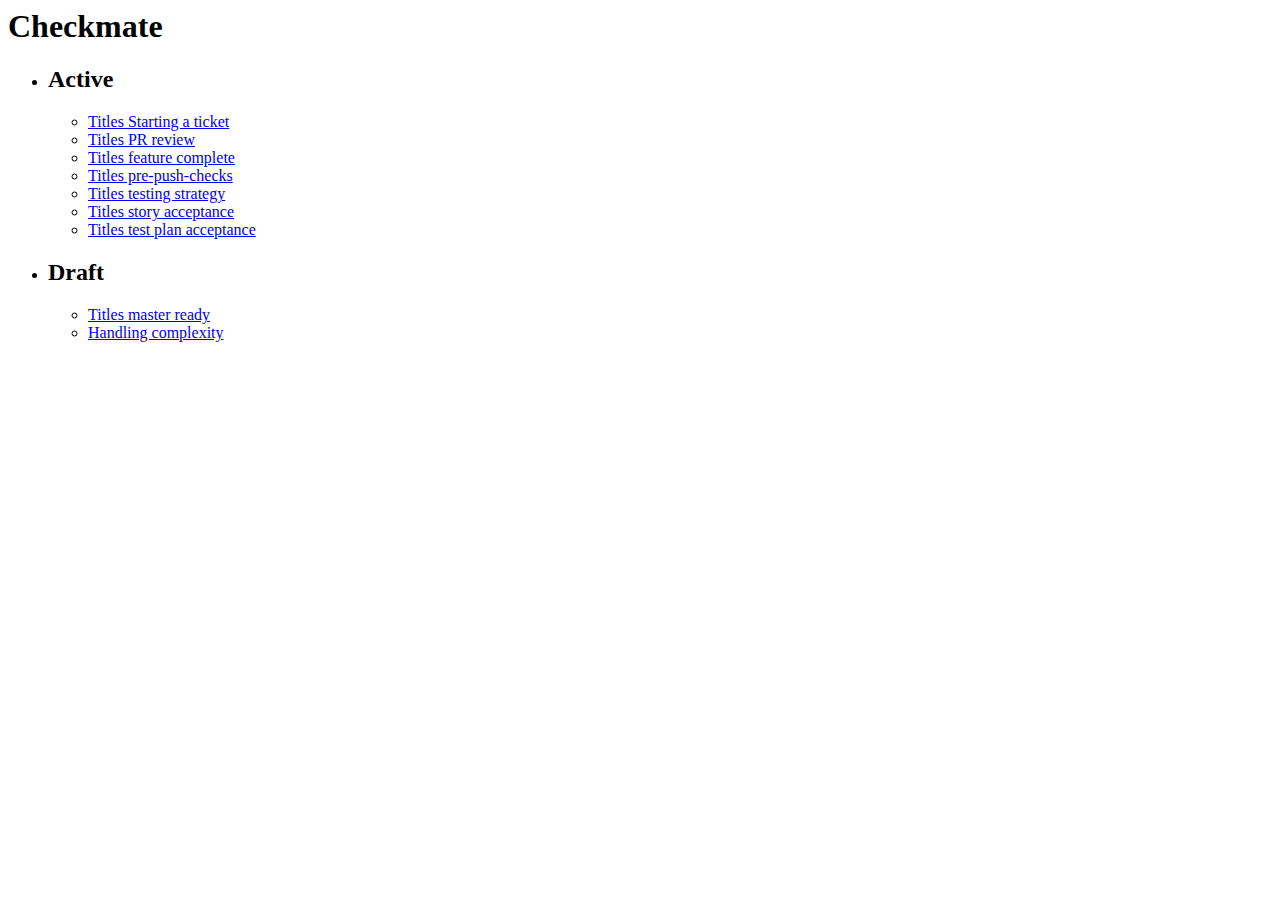
<file: index.html>
<html>
    <head>
        <Title>Checkmate</Title>
        <link rel="stylesheet" href="checkmate.css">
        <link rel="icon" type="image/svg" href="favicon-16x16.png">
    </head>
    <body>
        <h1>Checkmate</h1>
        <ul>
            
        </ul>
        <ul>
            <li>
                <h2>Active</h2>
                <ul>
                    <li><a href="checklists/titles-starting-a-ticket/index.html">Titles Starting a ticket</a></li>
                    <li><a href="checklists/titles-pr-review/index.html">Titles PR review</a></li>
                    <li><a href="checklists/titles-feature-complete/index.html">Titles feature complete</a></li>
                    <li><a href="checklists/titles-pre-push-checks/index.html">Titles pre-push-checks</a></li>  
                    <li><a href="checklists/testing-strategy/index.html">Titles testing strategy</a></li>  
                    <li><a href="checklists/titles-story-acceptance/index.html">Titles story acceptance</a></li>  
                    <li><a href="checklists/titles-test-plan-acceptance/index.html">Titles test plan acceptance</a></li>  
                </ul>
            </li>   
            <li>
                <h2>Draft</h2>
                <ul>
                    <li><a href="checklists/titles-master-ready/index.html">Titles master ready</a></li>                    
                    <li><a href="checklists/handling-complexity/index.html">Handling complexity</a></li>                    
                </ul>
            </li>         
        </ul>
    </body>
</html>
</file>
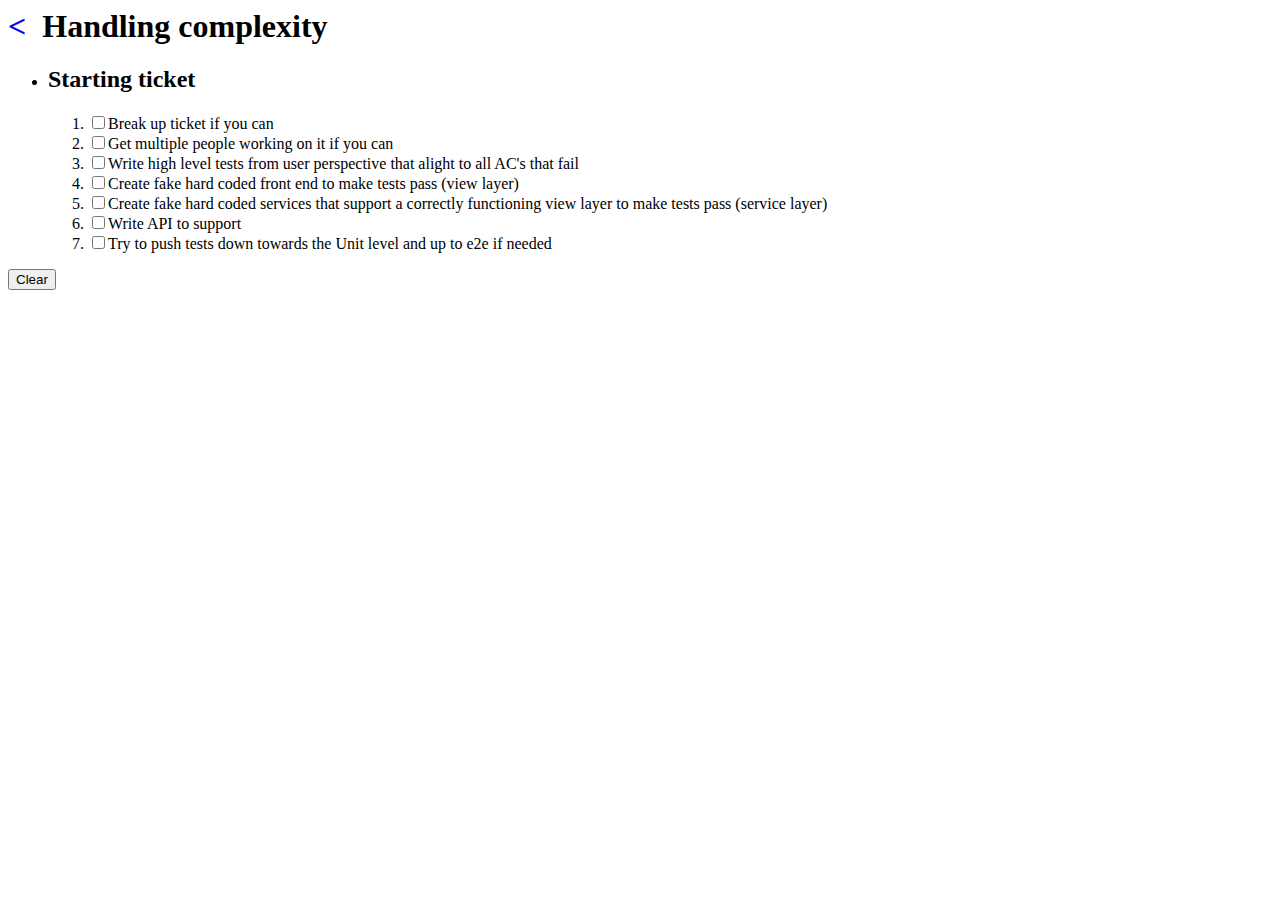
<file: checklists/handling-complexity/index.html>
<html>
    <head>
        <Title>Checkmate</Title>
        <link rel="stylesheet" href="../../checkmate.css">
    </head>
    <body>
        <h1><a href="../../index.html">&lt;</a><span>Handling complexity</span></h1>
        <ul>
            <li>
                <h2>Starting ticket</h2>
                <ol>
                    <li><input type="checkbox"><span>Break up ticket if you can</span></li>                                       
                    <li><input type="checkbox"><span>Get multiple people working on it if you can</span></li>                                       
                    <li><input type="checkbox"><span>Write high level tests from user perspective that alight to all AC's that fail</span></li>                                       
                    <li><input type="checkbox"><span>Create fake hard coded front end to make tests pass (view layer)</span></li>                                       
                    <li><input type="checkbox"><span>Create fake hard coded services that support a correctly functioning view layer to make tests pass (service layer)</span></li>                                       
                    <li><input type="checkbox"><span>Write API to support</span></li>                                       
                    <li><input type="checkbox"><span>Try to push tests down towards the Unit level and up to e2e if needed</span></li>                                       
                </ol>
            </li>         
        </ul>
        <button onclick="javascript: location.reload();">Clear</button>
    </body>
</html>
</file>
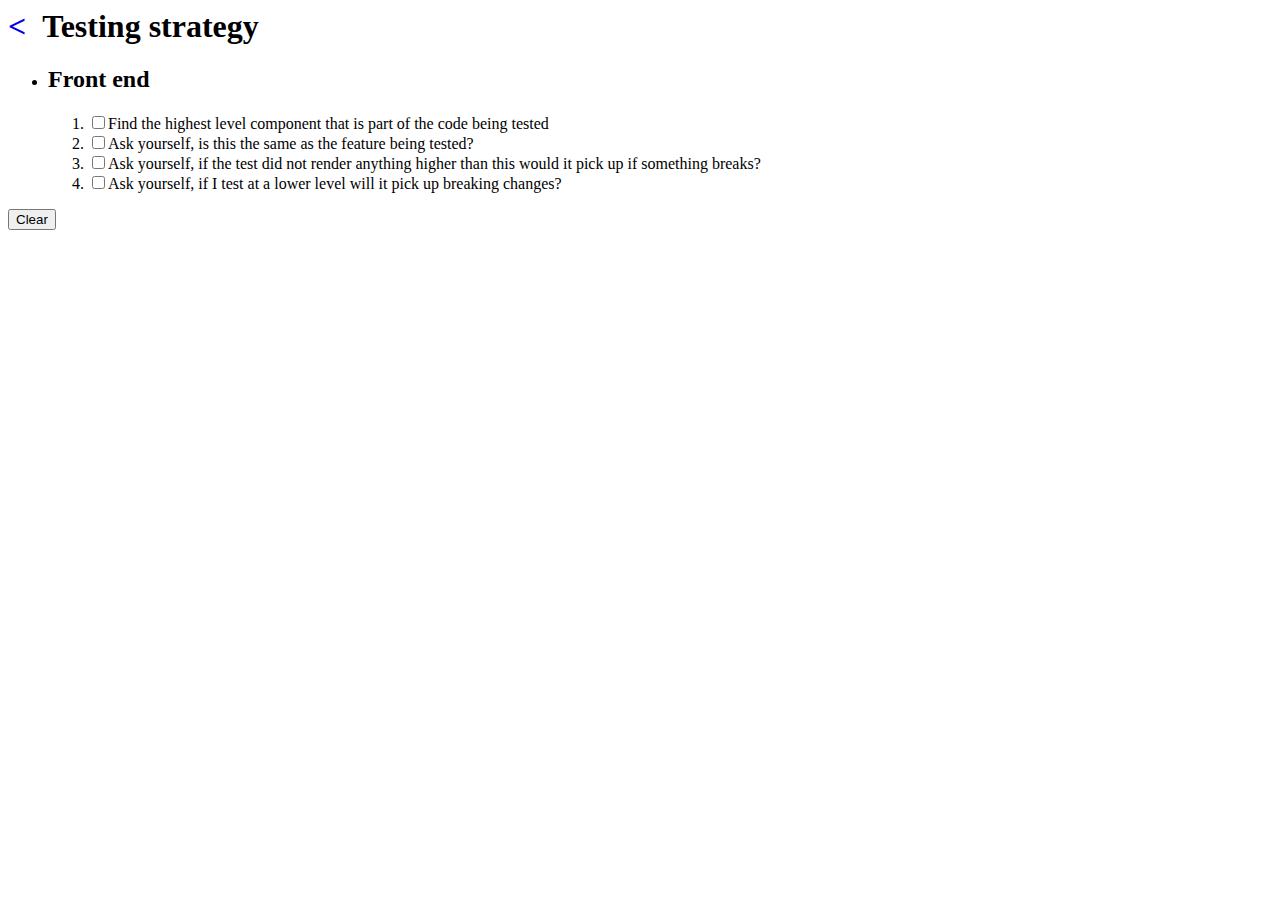
<file: checklists/testing-strategy/index.html>
<html>
    <head>
        <Title>Checkmate</Title>
        <link rel="stylesheet" href="../../checkmate.css">
    </head>
    <body>
        <h1><a href="../../index.html">&lt;</a><span>Testing strategy</span></h1>
        <ul>
            <li>
                <h2>Front end</h2>
                <ol>
                    <li><input type="checkbox"><span>Find the highest level component that is part of the code being tested</span></li>                                       
                    <li><input type="checkbox"><span>Ask yourself, is this the same as the feature being tested?</span></li>                                       
                    <li><input type="checkbox"><span>Ask yourself, if the test did not render anything higher than this would it pick up if something breaks?</span></li>                                       
                    <li><input type="checkbox"><span>Ask yourself, if I test at a lower level will it pick up breaking changes?</span></li>                                       
                </ol>
            </li>         
        </ul>
        <button onclick="javascript: location.reload();">Clear</button>
    </body>
</html>
</file>
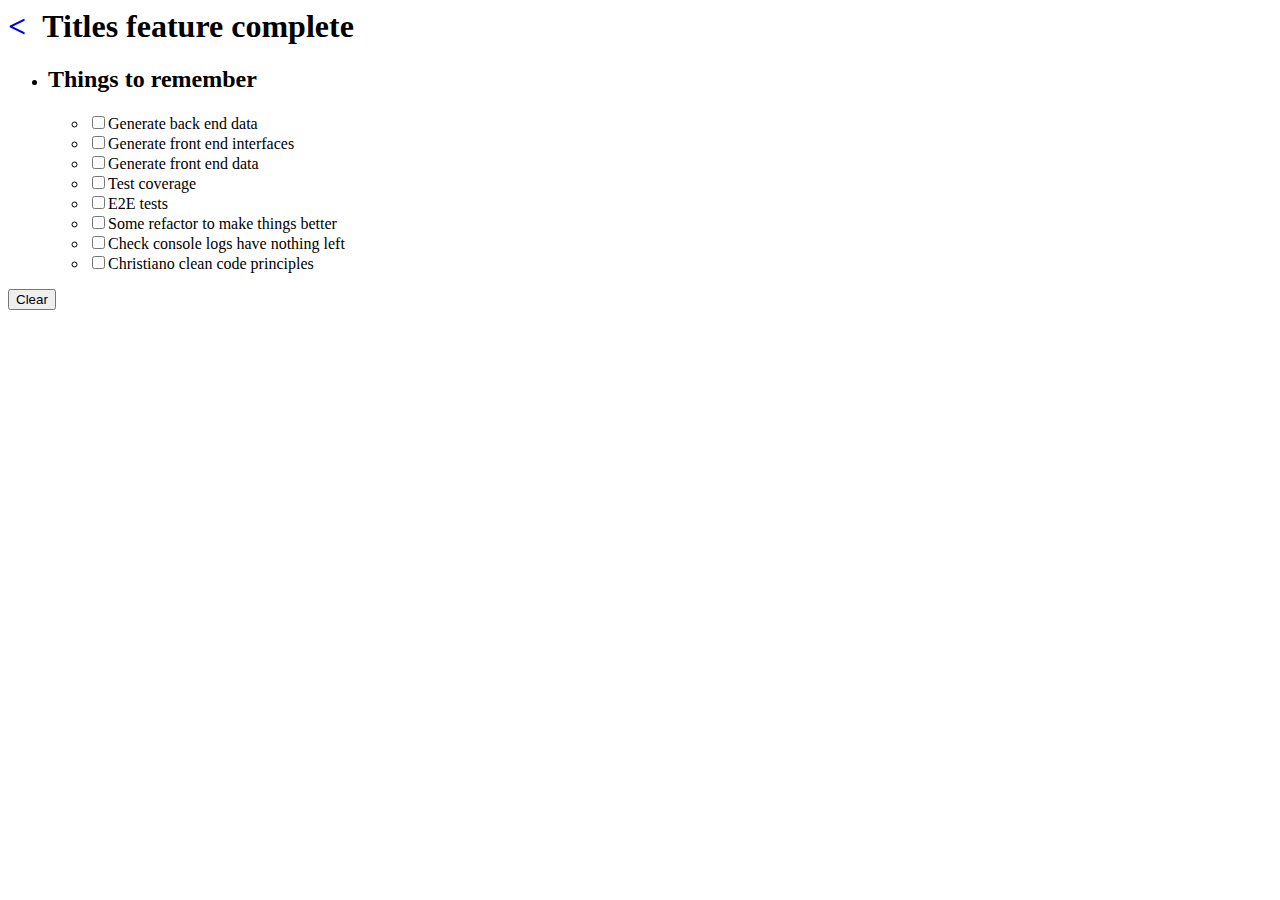
<file: checklists/titles-feature-complete/index.html>
<html>
    <head>
        <Title>Checkmate</Title>
        <link rel="stylesheet" href="../../checkmate.css">
    </head>
    <body>
        <h1><a href="../../index.html">&lt;</a><span>Titles feature complete</span></h1>
        <ul>
            <li>
                <h2>Things to remember</h2>
                <ul>
                    <li><input type="checkbox"><span>Generate back end data</span></li>                    
                    <li><input type="checkbox"><span>Generate front end interfaces</span></li>                    
                    <li><input type="checkbox"><span>Generate front end data</span></li>                    
                    <li><input type="checkbox"><span>Test coverage</span></li>                    
                    <li><input type="checkbox"><span>E2E tests</span></li>                    
                    <li><input type="checkbox"><span>Some refactor to make things better</span></li>                    
                    <li><input type="checkbox"><span>Check console logs have nothing left</span></li>                    
                    <li><input type="checkbox"><span>Christiano clean code principles</span></li>
                </ul>
            </li>         
        </ul>
        <button onclick="javascript: location.reload();">Clear</button>
    </body>
</html>
</file>
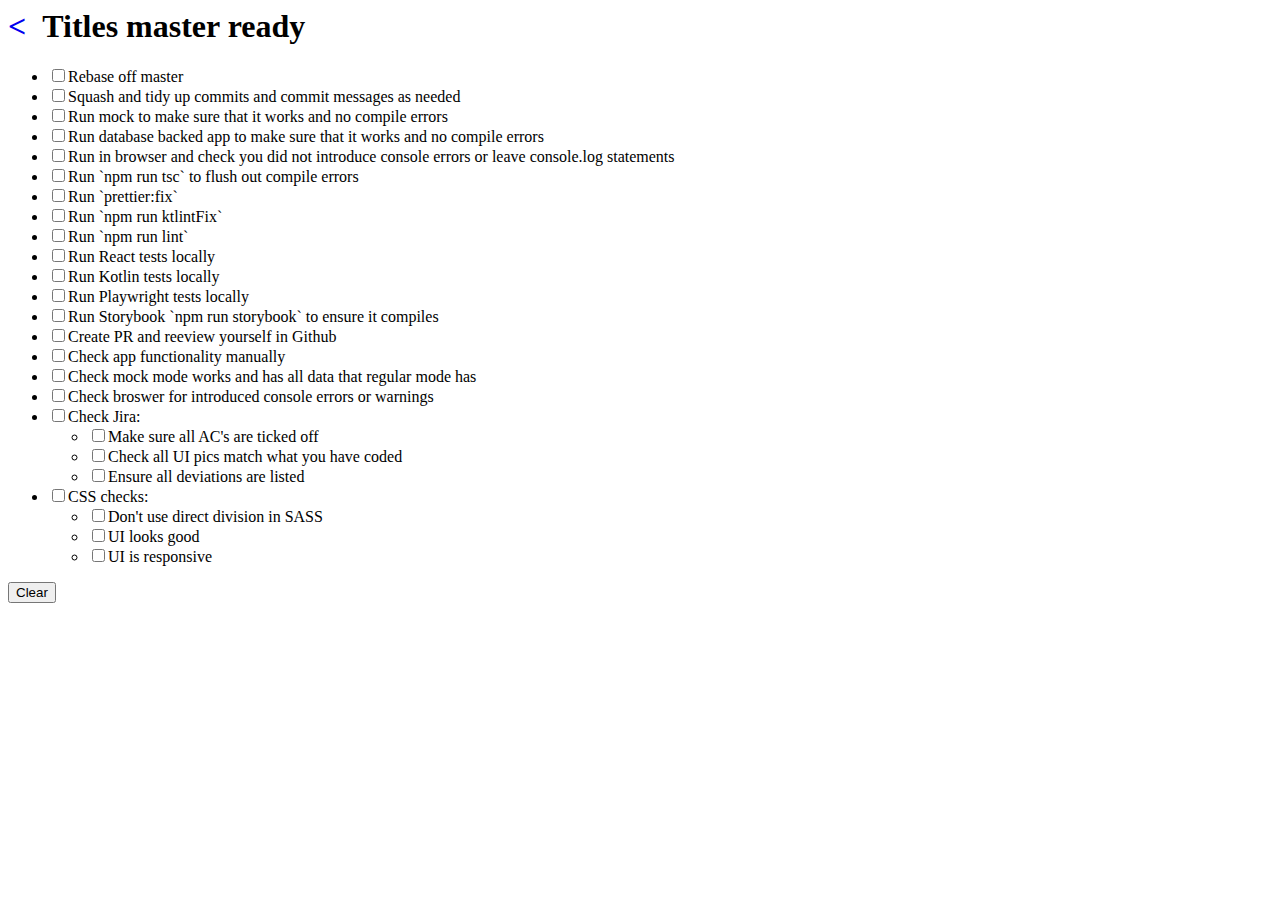
<file: checklists/titles-master-ready/index.html>
<html>
    <head>
        <Title>Checkmate</Title>
        <link rel="stylesheet" href="../../checkmate.css">
    </head>
    <body>
        <h1><a href="../../index.html">&lt;</a><span>Titles master ready</span></h1>
        <ul>
            <li><input type="checkbox">Rebase off master<span></span></li>
            <li><input type="checkbox">Squash and tidy up commits and commit messages as needed<span></span></li>
            <li><input type="checkbox">Run mock to make sure that it works and no compile errors<span></span></li>
            <li><input type="checkbox">Run database backed app to make sure that it works and no compile errors<span></span></li>
            <li><input type="checkbox">Run in browser and check you did not introduce console errors or leave console.log statements<span></span></li>
            <li><input type="checkbox">Run `npm run tsc` to flush out compile errors<span></span></li>            
            <li><input type="checkbox">Run `prettier:fix`<span></span></li>            
            <li><input type="checkbox">Run `npm run ktlintFix`<span></span></li>       
            <li><input type="checkbox">Run `npm run lint`<span></span></li>
            <li><input type="checkbox">Run React tests locally<span></span></li>            
            <li><input type="checkbox">Run Kotlin tests locally<span></span></li>            
            <li><input type="checkbox">Run Playwright tests locally<span></span></li>            
            <li><input type="checkbox">Run Storybook `npm run storybook` to ensure it compiles<span></span></li>            
            <li><input type="checkbox">Create PR and reeview yourself in Github<span></span></li>            
            <li><input type="checkbox">Check app functionality manually<span></span></li>            
            <li><input type="checkbox">Check mock mode works and has all data that regular mode has<span></span></li>            
            <li><input type="checkbox">Check broswer for introduced console errors or warnings<span></span></li>            
            <li><input type="checkbox">Check Jira:<span></span>
                <ul>
                    <li><input type="checkbox">Make sure all AC's are ticked off<span></span></li>            
                    <li><input type="checkbox">Check all UI pics match what you have coded<span></span></li>            
                    <li><input type="checkbox">Ensure all deviations are listed<span></span></li>            
                </ul>
            </li>            
            <li><input type="checkbox">CSS checks:<span></span>
                <ul>
                    <li><input type="checkbox">Don't use direct division in SASS<span></span></li>            
                    <li><input type="checkbox">UI looks good<span></span></li>            
                    <li><input type="checkbox">UI is responsive<span></span></li>            
                </ul>
            </li>            
        </ul>
        <button onclick="javascript: location.reload();">Clear</button>
    </body>
</html>
</file>
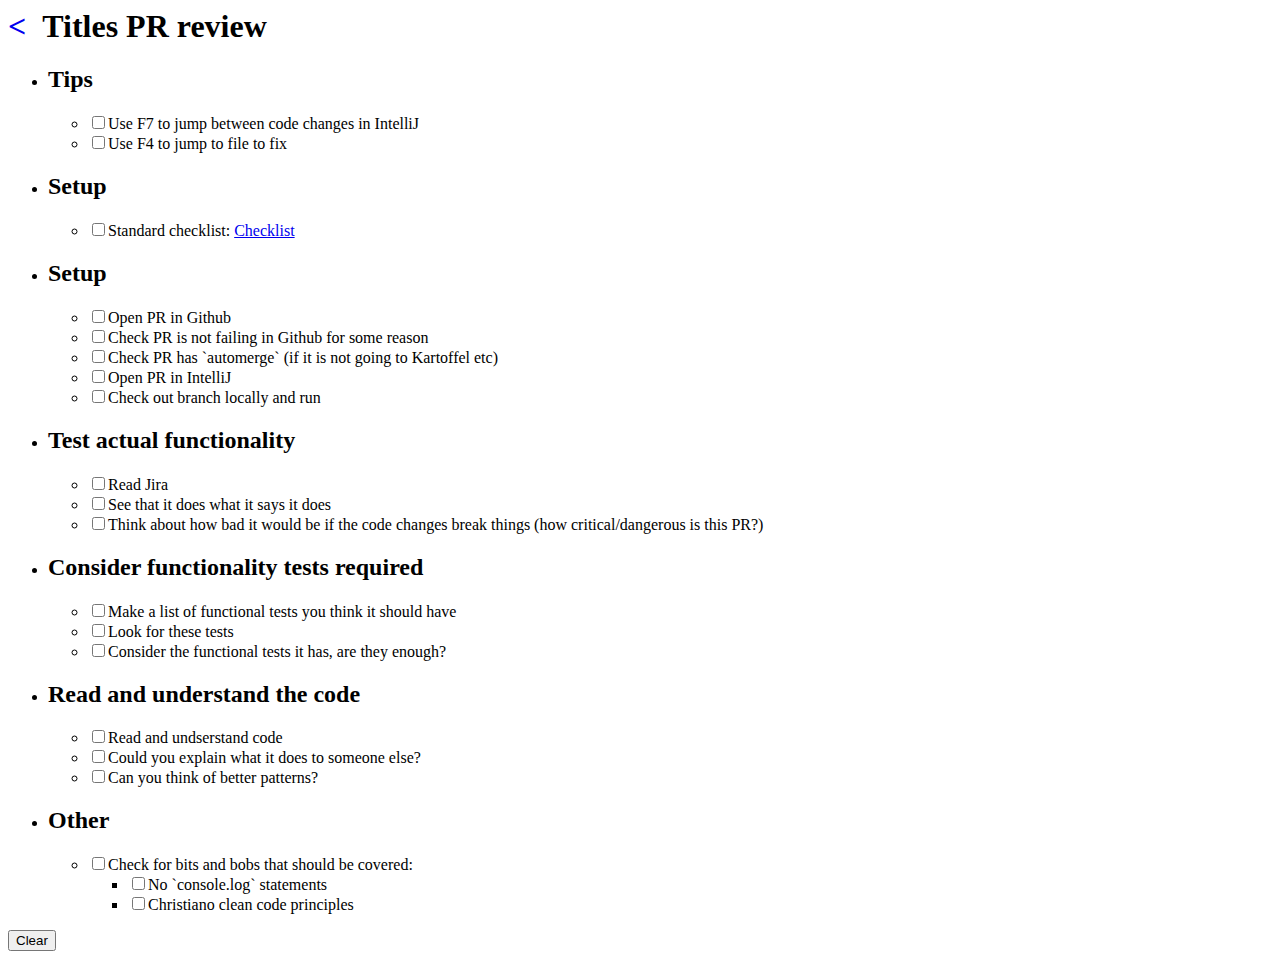
<file: checklists/titles-pr-review/index.html>
<html>
    <head>
        <Title>Checkmate</Title>
        <link rel="stylesheet" href="../../checkmate.css">
    </head>
    <body>
        <h1><a href="../../index.html">&lt;</a><span>Titles PR review</span></h1>
        <ul>
            <li>
                <h2>Tips</h2>
                <ul>
                    <li><input type="checkbox"><span>Use F7 to jump between code changes in IntelliJ</span></li>                    
                    <li><input type="checkbox"><span>Use F4 to jump to file to fix</span></li>                    
                </ul>
            </li>
            <li>
                <h2>Setup</h2>
                <ul>
                    <li><input type="checkbox"><span>Standard checklist: <a target="_blank" href="https://toitutewhenua.atlassian.net/wiki/spaces/STEP/pages/139526666/Code+review+guidance">Checklist</a></span></li>                    
                </ul>
            </li>
            <li>
                <h2>Setup</h2>
                <ul>
                    <li><input type="checkbox"><span>Open PR in Github</span></li>                    
                    <li><input type="checkbox"><span>Check PR is not failing in Github for some reason</span></li>
                    <li><input type="checkbox"><span>Check PR has `automerge` (if it is not going to Kartoffel etc)</span></li>
                    <li><input type="checkbox"><span>Open PR in IntelliJ</span></li>                    
                    <li><input type="checkbox"><span>Check out branch locally and run</span></li>                    
                </ul>
            </li>
            <li>
                <h2>Test actual functionality</h2>
                <ul>
                    <li><input type="checkbox"><span>Read Jira</span></li>
                    <li><input type="checkbox"><span>See that it does what it says it does</span></li>
                    <li><input type="checkbox"><span>Think about how bad it would be if the code changes break things (how critical/dangerous is this PR?)</span></li>                    
                </ul>
            </li>
            <li>
                <h2>Consider functionality tests required</h2>
                <ul>
                    <li><input type="checkbox"><span>Make a list of functional tests you think it should have</span></li>                         
                    <li><input type="checkbox"><span>Look for these tests</span></li>                         
                    <li><input type="checkbox"><span>Consider the functional tests it has, are they enough?</span></li>                         
                </ul>
            </li>
            <li>
                <h2>Read and understand the code</h2>
                <ul>
                    <li><input type="checkbox"><span>Read and undserstand code</span></li>                         
                    <li><input type="checkbox"><span>Could you explain what it does to someone else?</span></li>                         
                    <li><input type="checkbox"><span>Can you think of better patterns?</span></li>                         
                </ul>
            </li>
            <li>
                <h2>Other</h2>
                <ul>
                    <li>
                        <input type="checkbox"><span>Check for bits and bobs that should be covered:</span>
                        <ul>
                            <li><input type="checkbox"><span>No `console.log` statements</span></li>                         
                            <li><input type="checkbox"><span>Christiano clean code principles</span></li>                         
                        </ul>
                    </li>                         
        
                </ul>
            </li>
        </ul>
        <button onclick="javascript: location.reload();">Clear</button>
    </body>
</html>
</file>
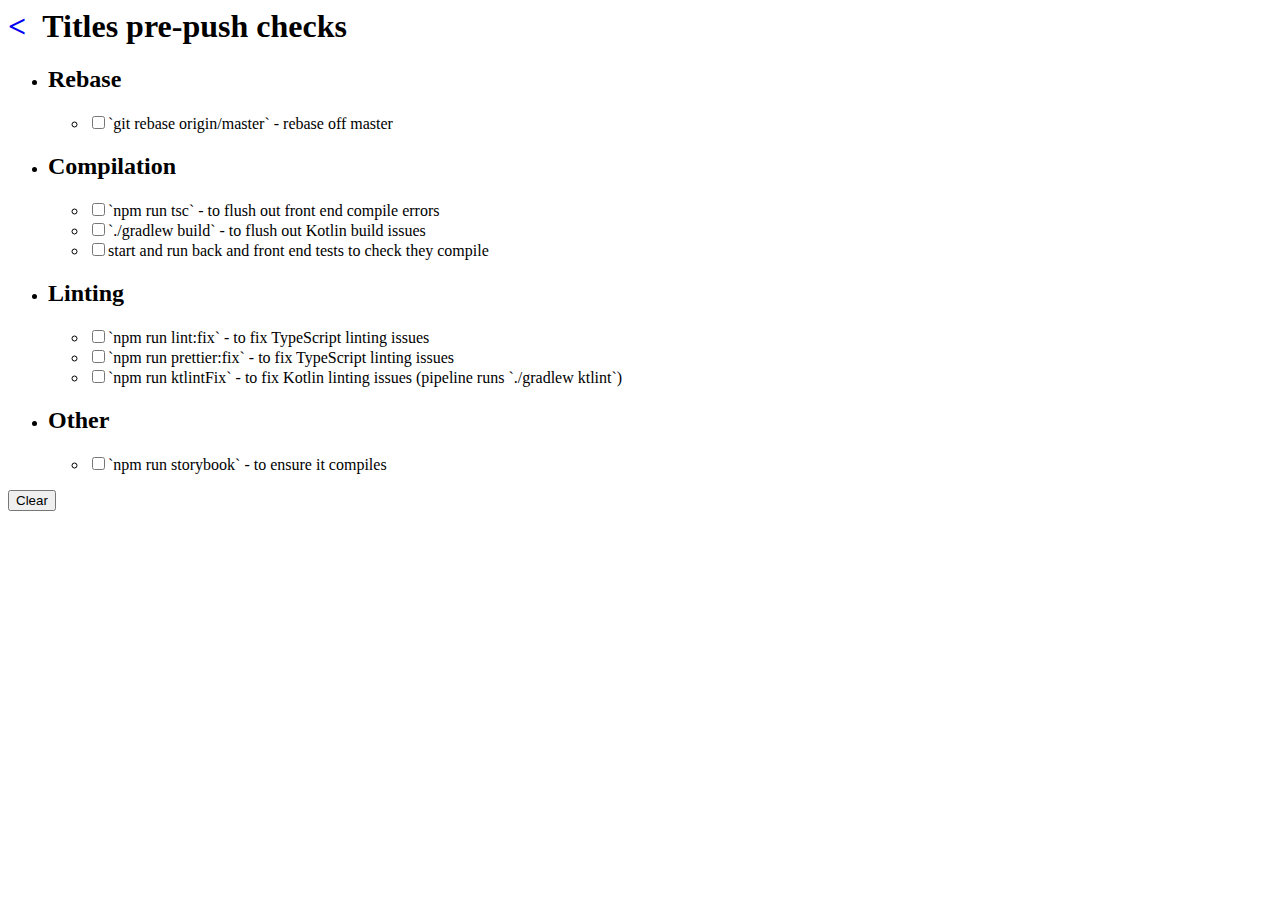
<file: checklists/titles-pre-push-checks/index.html>
<html>
    <head>
        <Title>Checkmate</Title>
        <link rel="stylesheet" href="../../checkmate.css">
    </head>
    <body>
        <h1><a href="../../index.html">&lt;</a><span>Titles pre-push checks</span></h1>
        <ul>
            <li>
                <h2>Rebase</h2>
                <ul>
                    <li><input type="checkbox">`git rebase origin/master` - rebase off master<span></span></li>                    
                </ul>
            </li>
            <li>
                <h2>Compilation</h2>
                <ul>
                    <li><input type="checkbox">`npm run tsc` - to flush out front end compile errors<span></span></li>            
                    <li><input type="checkbox">`./gradlew build` - to flush out Kotlin build issues<span></span></li>                         
                    <li><input type="checkbox">start and run back and front end tests to check they compile<span></span></li>                         
                </ul>
            </li>
            <li>
                <h2>Linting</h2>
                <ul>
                    <li><input type="checkbox">`npm run lint:fix` - to fix TypeScript linting issues<span></span></li>
                    <li><input type="checkbox">`npm run prettier:fix` - to fix TypeScript linting issues<span></span></li>
                    <li><input type="checkbox">`npm run ktlintFix` - to fix Kotlin linting issues (pipeline runs `./gradlew ktlint`)<span></span></li>     
                </ul>
            </li>
            <li>
                <h2>Other</h2>
                <ul>
                    <li><input type="checkbox">`npm run storybook` - to ensure it compiles<span></span></li>                                          
                </ul>
            </li>
        </ul>
        <button onclick="javascript: location.reload();">Clear</button>
    </body>
</html>
</file>
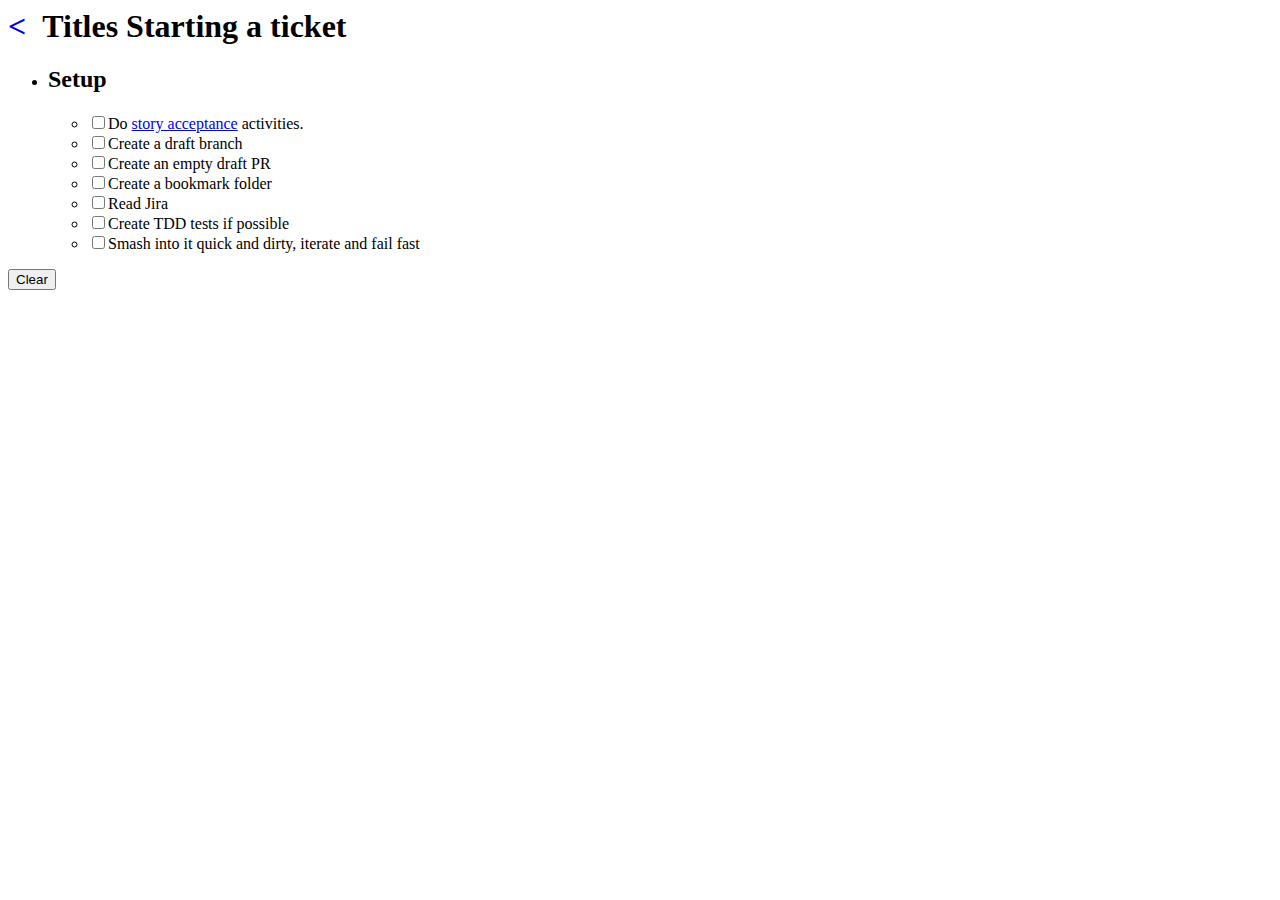
<file: checklists/titles-starting-a-ticket/index.html>
<html>
    <head>
        <Title>Checkmate</Title>
        <link rel="stylesheet" href="../../checkmate.css">
    </head>
    <body>
        <h1><a href="../../index.html">&lt;</a><span>Titles Starting a ticket</span></h1>
        <ul>
            <li>
                <h2>Setup</h2>
                <ul>
                    <li><input type="checkbox"><span>Do <a href="../titles-story-acceptance/index.html">story acceptance</a> activities.</span></li>  
                    <li><input type="checkbox"><span>Create a draft branch</span></li>
                    <li><input type="checkbox"><span>Create an empty draft PR</span></li>                    
                    <li><input type="checkbox"><span>Create a bookmark folder</span></li>                    
                    <li><input type="checkbox"><span>Read Jira</span></li>                    
                    <li><input type="checkbox"><span>Create TDD tests if possible</span></li>                    
                    <li><input type="checkbox"><span>Smash into it quick and dirty, iterate and fail fast</span></li>                    
                </ul>
            </li>
        </ul>
        <button onclick="javascript: location.reload();">Clear</button>
    </body>
</html>
</file>
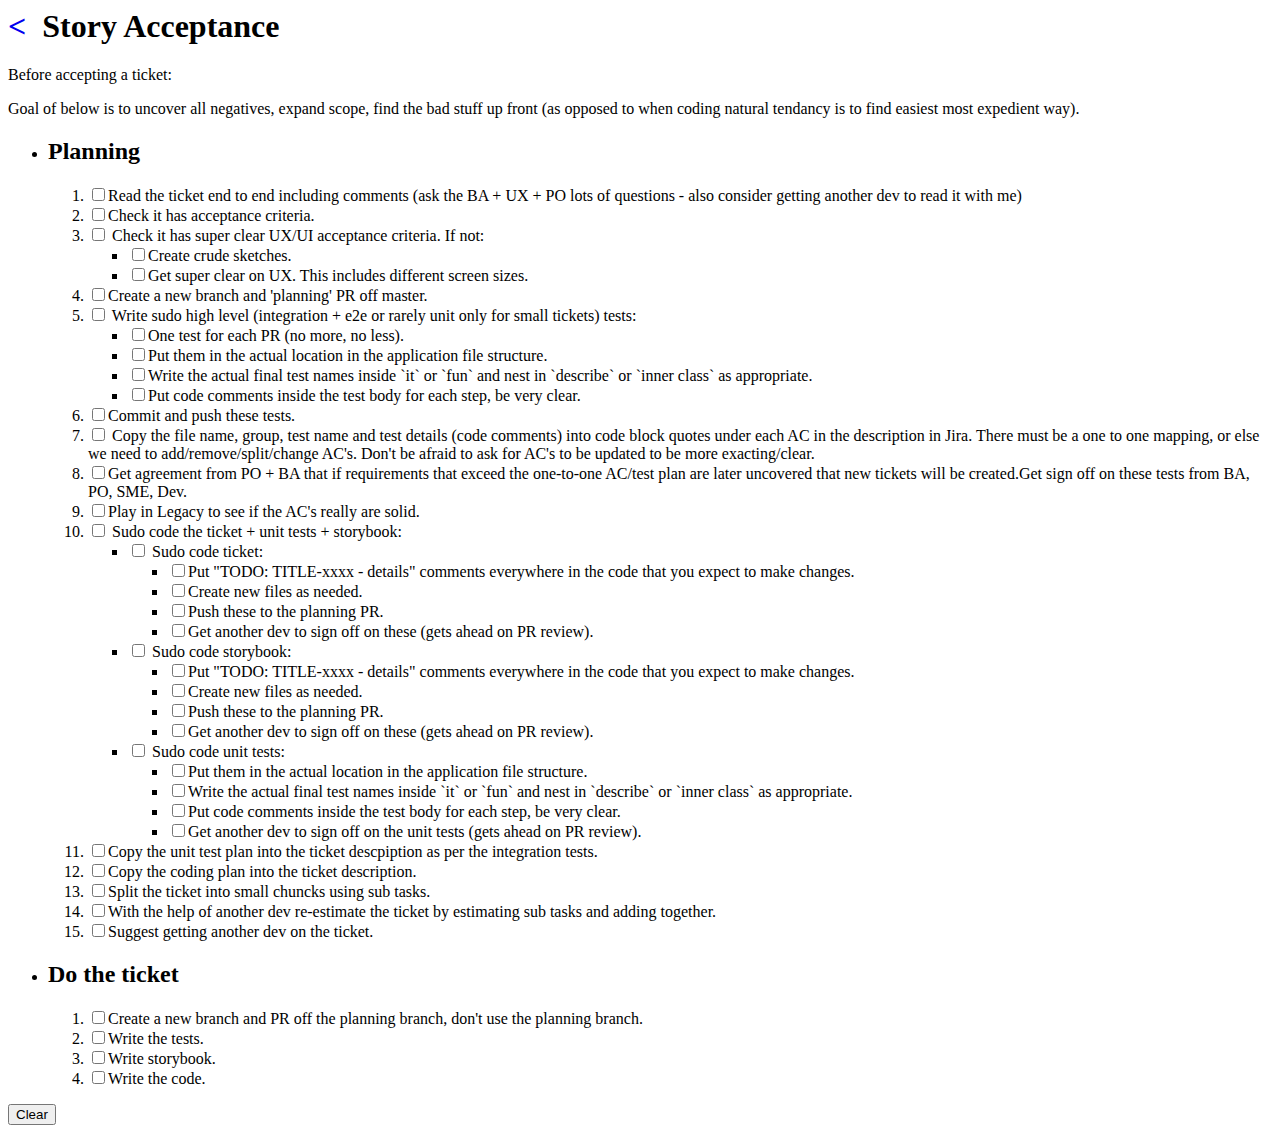
<file: checklists/titles-story-acceptance/index.html>
<html>
    <head>
        <Title>Checkmate</Title>
        <link rel="stylesheet" href="../../checkmate.css">
    </head>
    <body>
        <h1><a href="../../index.html">&lt;</a><span>Story Acceptance</span></h1>
        <p>Before accepting a ticket:</p>
        <p>Goal of below is to uncover all negatives, expand scope, find the bad stuff up front (as opposed to when coding natural tendancy is to find easiest most expedient way).</p>
        <ul>
            <li>
                <h2>Planning</h2>
                <ol>
                    <li><input type="checkbox"><span>Read the ticket end to end including comments (ask the BA + UX + PO lots of questions - also consider getting another dev to read it with me)</span></li>
                    <li><input type="checkbox"><span>Check it has acceptance criteria.</span></li>
                    <li>
                        <input type="checkbox">
                        <span>Check it has super clear UX/UI acceptance criteria. If not:</span>
                        <ul>
                            <li><input type="checkbox"><span>Create crude sketches.</span></li>                            
                            <li><input type="checkbox"><span>Get super clear on UX. This includes different screen sizes.</span></li>
                        </ul>
                    </li>                    
                    <li><input type="checkbox"><span>Create a new branch and 'planning' PR off master.</span></li>
                    <li>
                        <input type="checkbox">
                        <span>Write sudo high level (integration + e2e or rarely unit only for small tickets) tests:</span>
                        <ul>
                            <li><input type="checkbox"><span>One test for each PR (no more, no less).</span></li>
                            <li><input type="checkbox"><span>Put them in the actual location in the application file structure.</span></li>
                            <li><input type="checkbox"><span>Write the actual final test names inside `it` or `fun` and nest in `describe` or `inner class` as appropriate.</span></li>
                            <li><input type="checkbox"><span>Put code comments inside the test body for each step, be very clear.</span></li>
                        </ul>
                    </li>
                    <li><input type="checkbox"><span>Commit and push these tests.</span></li>
                    <li><input type="checkbox">
                        <span>
                            Copy the file name, group, test name and test details (code comments) into code block quotes under each AC in the description in Jira.
                            There must be a one to one mapping, or else we need to add/remove/split/change AC's. Don't be afraid to ask for AC's to be updated to be
                            more exacting/clear.
                        </span>
                    </li>
                    <li><input type="checkbox">Get agreement from PO + BA that if requirements that exceed the one-to-one AC/test plan are later uncovered that new tickets will be created.<span>Get sign off on these tests from BA, PO, SME, Dev.</span></li>
                    <li><input type="checkbox"><span>Play in Legacy to see if the AC's really are solid.</span></li>
                    <li>
                        <input type="checkbox">
                        <span>Sudo code the ticket + unit tests + storybook:</span>
                        <ul>
                            <li>
                                <input type="checkbox">
                                <span>Sudo code ticket:</span>
                                <ul>
                                    <li><input type="checkbox"><span>Put "TODO: TITLE-xxxx - details" comments everywhere in the code that you expect to make changes.</span></li>
                                    <li><input type="checkbox"><span>Create new files as needed.</span></li>
                                    <li><input type="checkbox"><span>Push these to the planning PR.</span></li>
                                    <li><input type="checkbox"><span>Get another dev to sign off on these (gets ahead on PR review).</span></li>        
                                </ul>
                            </li>     
                            <li>
                                <input type="checkbox">
                                <span>Sudo code storybook:</span>
                                <ul>
                                    <li><input type="checkbox"><span>Put "TODO: TITLE-xxxx - details" comments everywhere in the code that you expect to make changes.</span></li>
                                    <li><input type="checkbox"><span>Create new files as needed.</span></li>
                                    <li><input type="checkbox"><span>Push these to the planning PR.</span></li>
                                    <li><input type="checkbox"><span>Get another dev to sign off on these (gets ahead on PR review).</span></li>
                                </ul>
                            </li>
                            <li>
                                <input type="checkbox">
                                <span>Sudo code unit tests:</span>
                                <ul>
                                    <li><input type="checkbox"><span>Put them in the actual location in the application file structure.</span></li>
                                    <li><input type="checkbox"><span>Write the actual final test names inside `it` or `fun` and nest in `describe` or `inner class` as appropriate.</span></li>
                                    <li><input type="checkbox"><span>Put code comments inside the test body for each step, be very clear.</span></li>
                                    <li><input type="checkbox"><span>Get another dev to sign off on the unit tests (gets ahead on PR review).</span></li>
                                </ul>
                            </li>

                        </ul>
                    </li>
                    <li><input type="checkbox"><span>Copy the unit test plan into the ticket descpiption as per the integration tests.</span></li>
                    <li><input type="checkbox"><span>Copy the coding plan into the ticket description.</span></li>
                    <li><input type="checkbox"><span>Split the ticket into small chuncks using sub tasks.</span></li>
                    <li><input type="checkbox"><span>With the help of another dev re-estimate the ticket by estimating sub tasks and adding together.</span></li>
                    <li><input type="checkbox"><span>Suggest getting another dev on the ticket.</span></li>
            </ol>
        </li>      
        <li>
            <h2>Do the ticket</h2>
            <ol>
                <li><input type="checkbox"><span>Create a new branch and PR off the planning branch, don't use the planning branch.</span></li>
                <li><input type="checkbox"><span>Write the tests.</span></li>
                <li><input type="checkbox"><span>Write storybook.</span></li>
                <li><input type="checkbox"><span>Write the code.</span></li>
            </ol>
        </li>      
        </ul>
        <button onclick="javascript: location.reload();">Clear</button>
    </body>
</html>
</file>
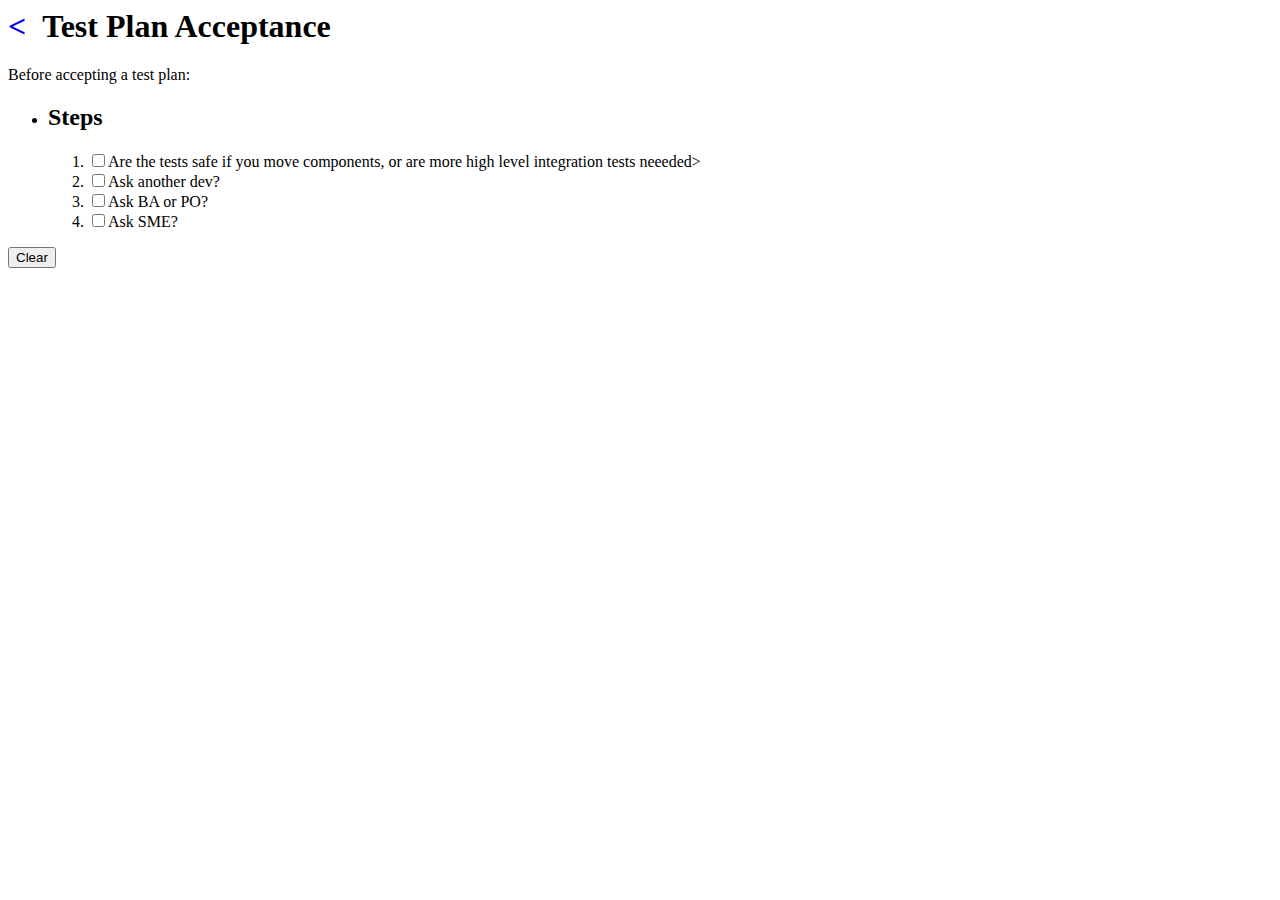
<file: checklists/titles-test-plan-acceptance/index.html>
<html>
    <head>
        <Title>Checkmate</Title>
        <link rel="stylesheet" href="../../checkmate.css">
    </head>
    <body>
        <h1><a href="../../index.html">&lt;</a><span>Test Plan Acceptance</span></h1>
        <p>Before accepting a test plan:</p>
        <ul>
            <li>
                <h2>Steps</h2>
                <ol>
                    <li><input type="checkbox"><span>Are the tests safe if you move components, or are more high level integration tests neeeded></span></li>
                    <li><input type="checkbox"><span>Ask another dev?</span></li>
                    <li><input type="checkbox"><span>Ask BA or PO?</span></li>
                    <li><input type="checkbox"><span>Ask SME?</span></li>
                </ol>
            </li>      
        </ul>
        <button onclick="javascript: location.reload();">Clear</button>
    </body>
</html>
</file>
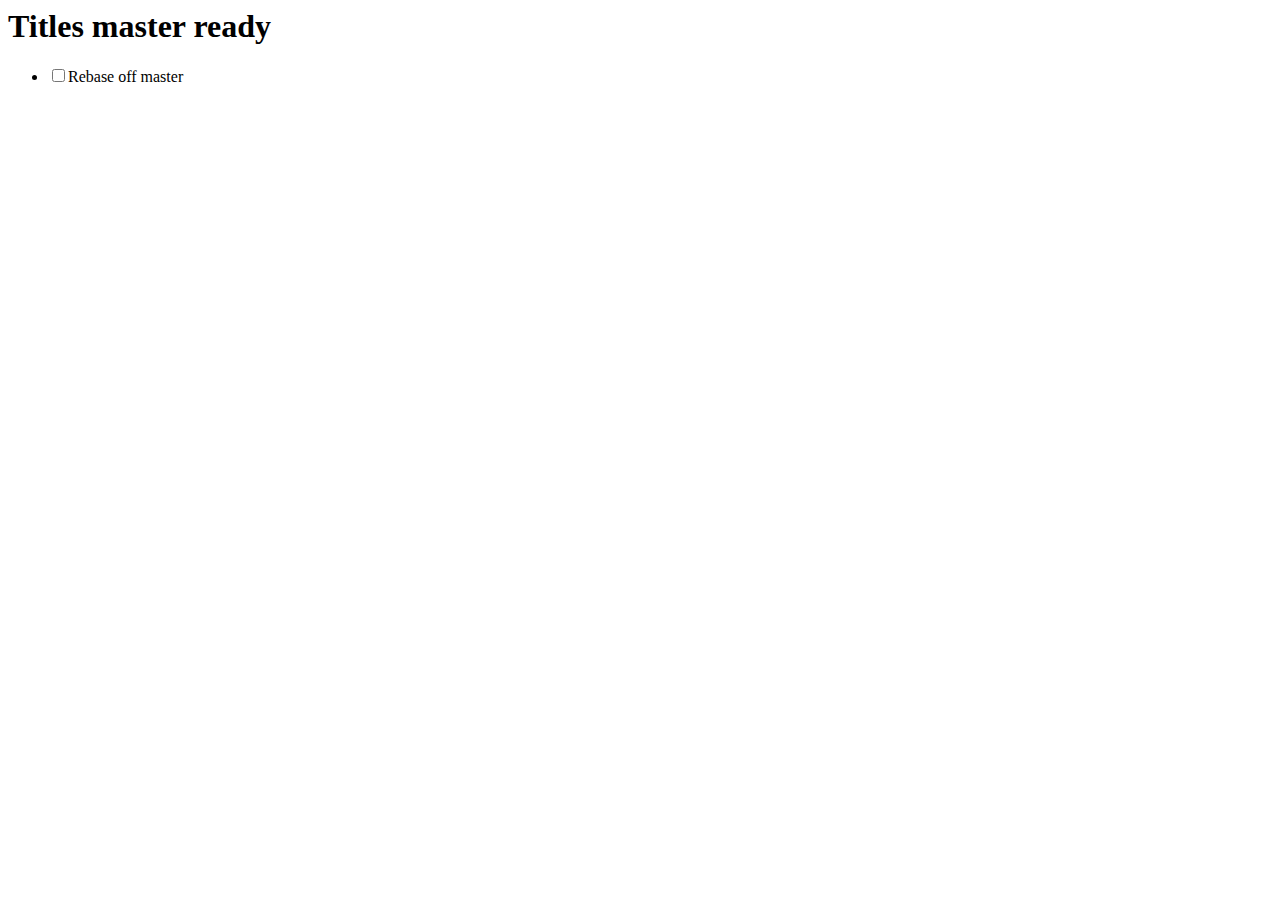
<file: checklists/titles-master-ready.html>
<html>
    <head>
        <Title>Checkmate</Title>
    </head>
    <body>
        <h1>Titles master ready</h1>
        <ul>
            <li><input type="checkbox">Rebase off master<span></span></li>
        </ul>
    </body>
</html>
</file>
<file: checkmate.css>
h1 > a {
    text-decoration: none;
}

h1 > span {
    margin-left: 16px;
}
</file>
